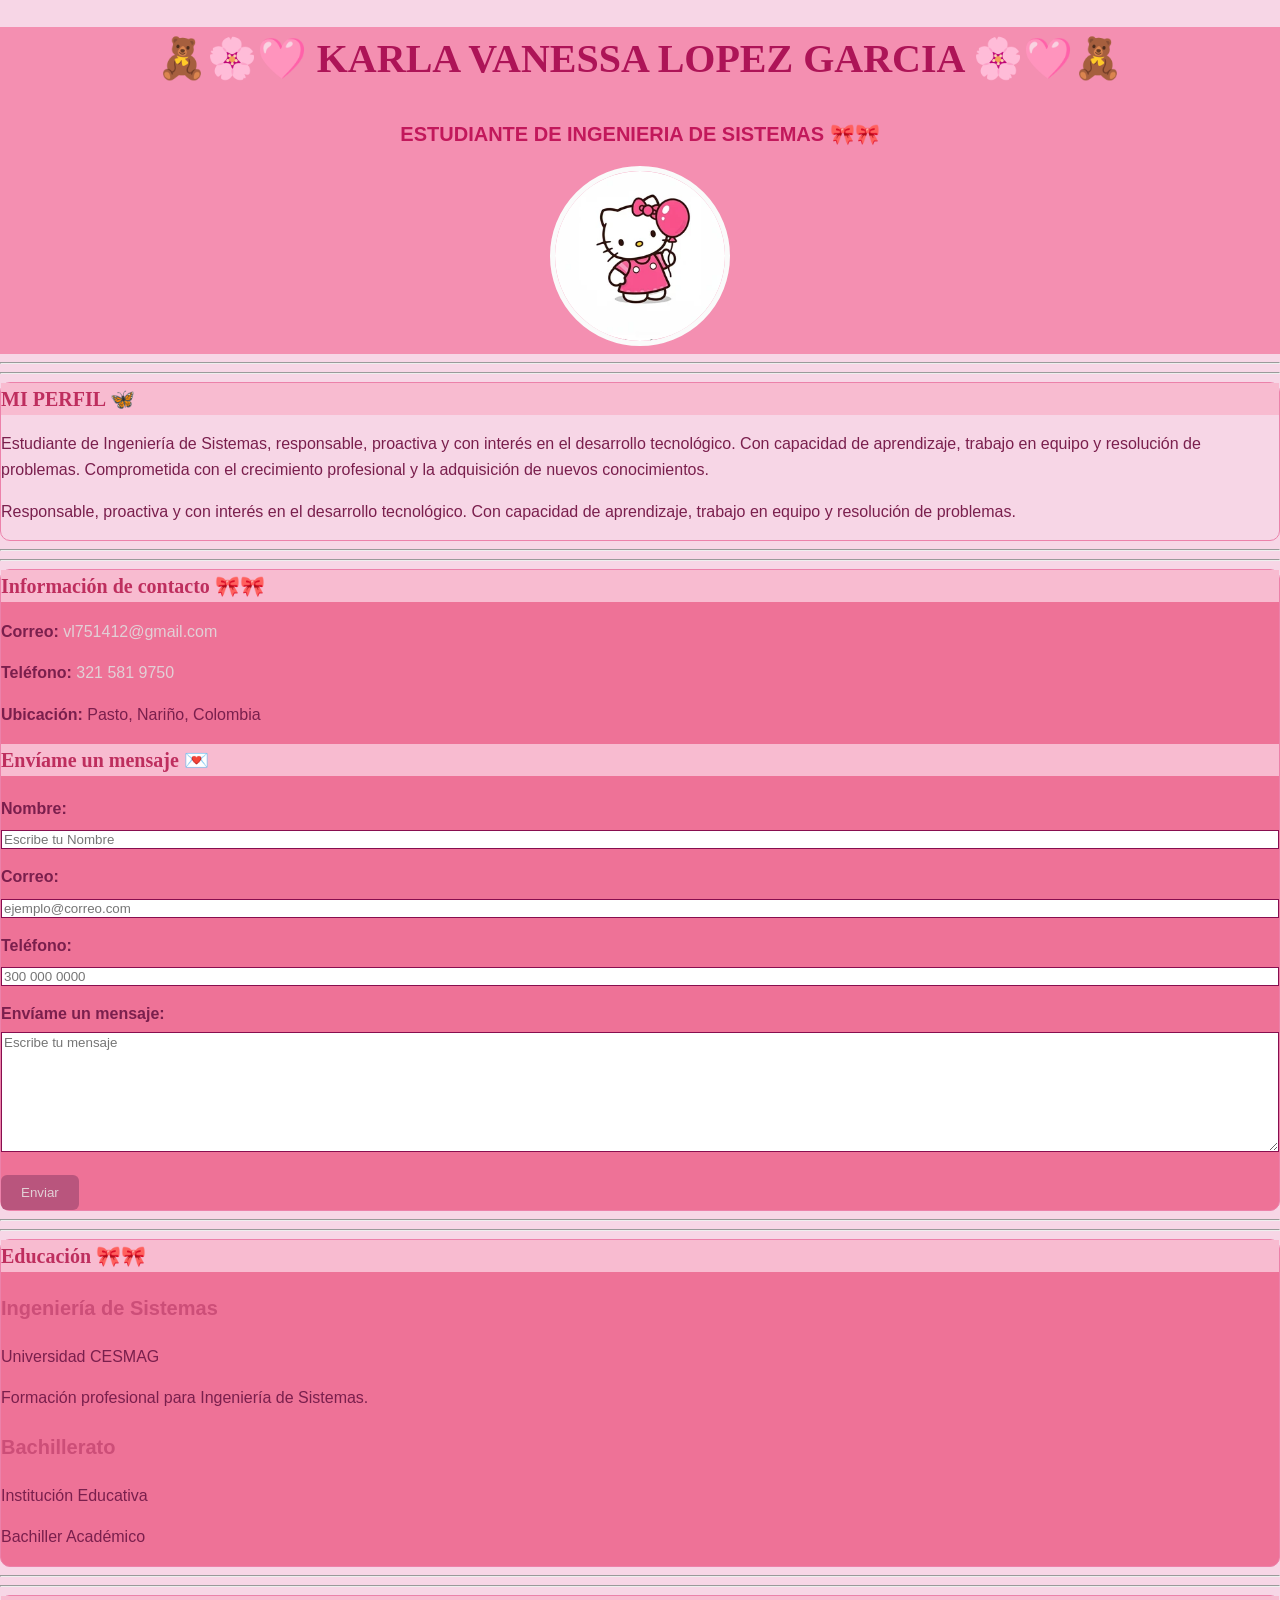
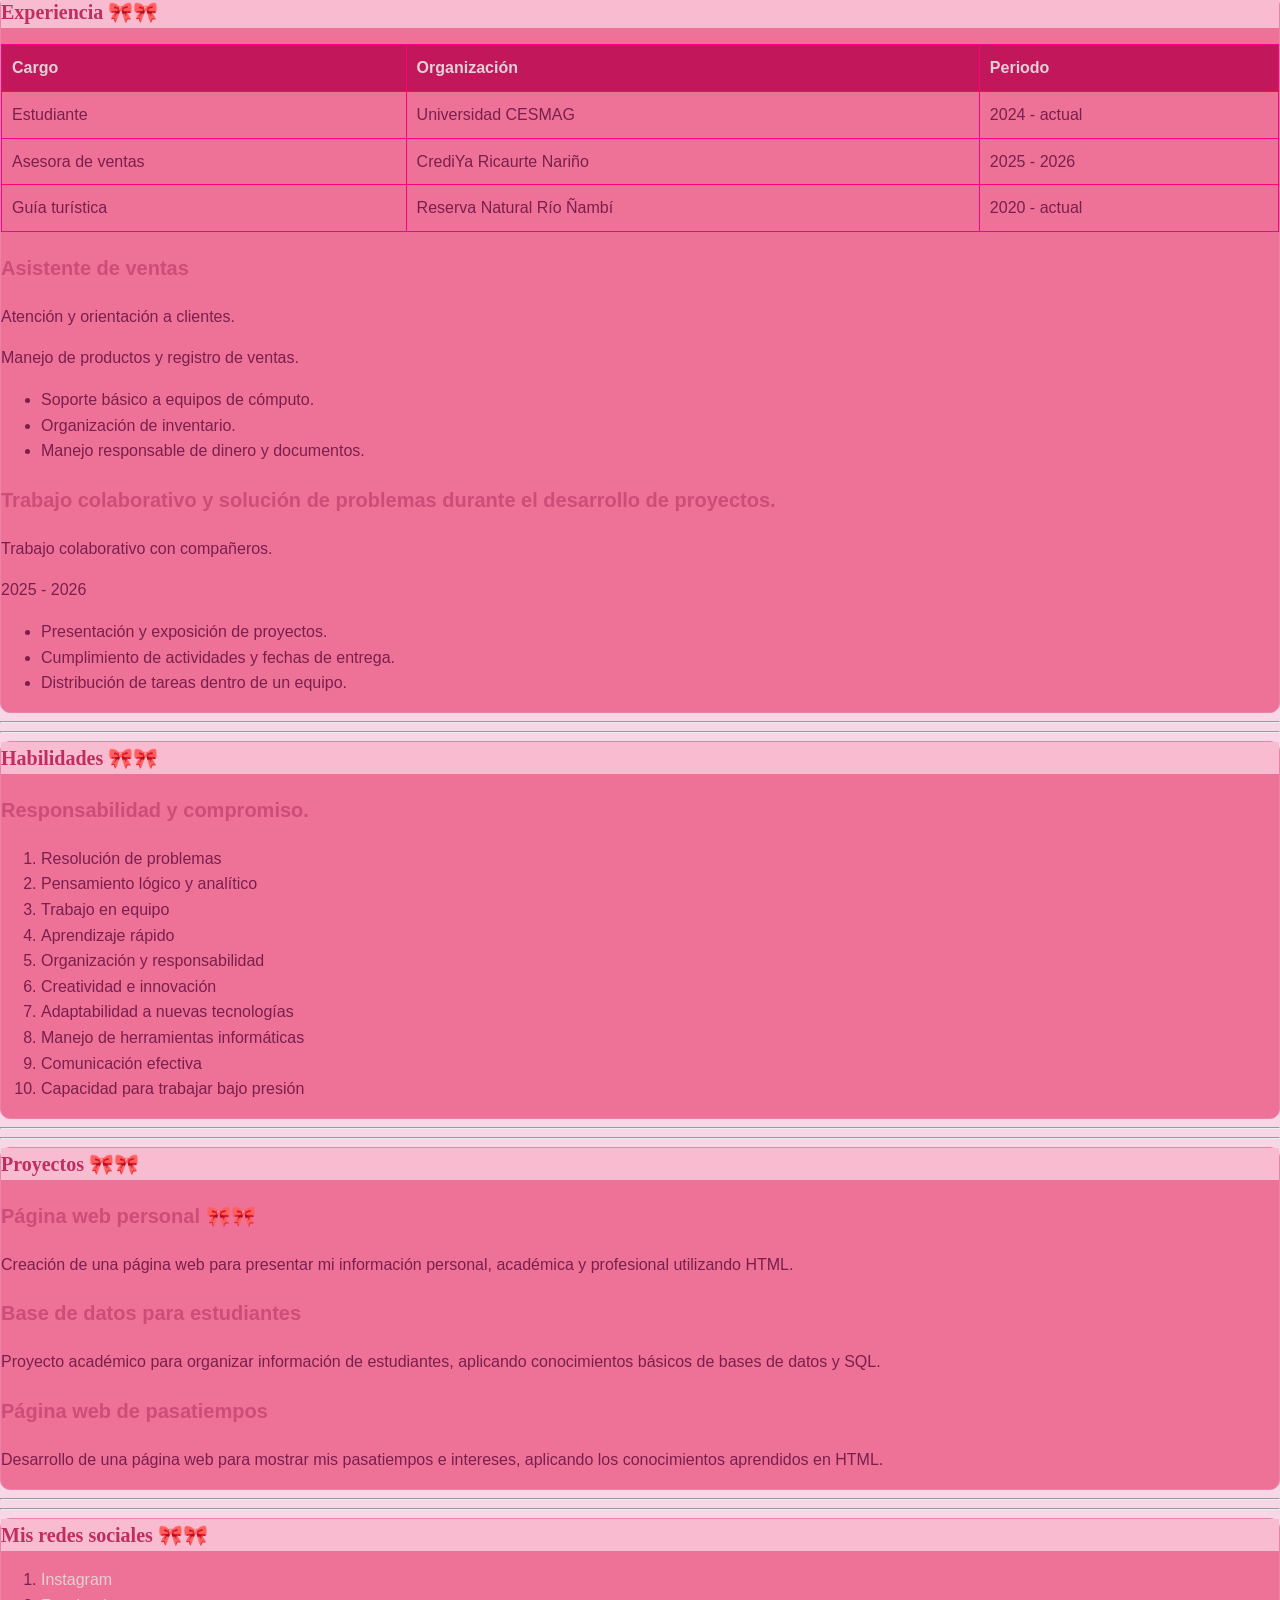
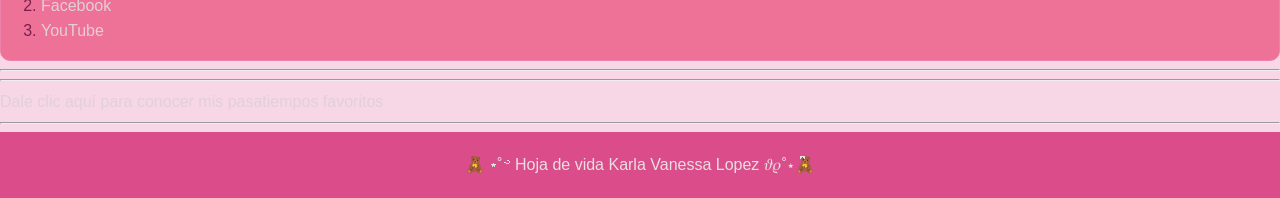
<file: index.html>
<!DOCTYPE html>
<html lang="es">

<head>
    <meta charset="UTF-8">
    <meta name="viewport" content="width=device-width, initial-scale=1.0">

    <title>Hoja de Vida - Karla Vanessa Lopez Garcia</title>

    <link rel="stylesheet" href="css/style.css">

</head>

<body>

    <header>

        <h1>
            🧸🌸🩷 KARLA VANESSA LOPEZ GARCIA 🌸🩷🧸
        </h1>

        <h2>
            ESTUDIANTE DE INGENIERIA DE SISTEMAS 🎀🎀
        </h2>

        <img src="img/mi_foto.webp" alt="Fotografía de Karla Vanessa Lopez" width="300">

    </header>

    <main>

        <hr>
        <hr>

        <div>

            <section class="seccion" id="Perfil">

                <h2>MI PERFIL 🦋</h2>

                <p>
                    Estudiante de Ingeniería de Sistemas, responsable,
                    proactiva y con interés en el desarrollo tecnológico.
                    Con capacidad de aprendizaje, trabajo en equipo y
                    resolución de problemas. Comprometida con el crecimiento
                    profesional y la adquisición de nuevos conocimientos.
                </p>

                <p>
                    Responsable, proactiva y con interés en el desarrollo
                    tecnológico. Con capacidad de aprendizaje, trabajo
                    en equipo y resolución de problemas.
                </p>

            </section>

        </div>

        <hr>
        <hr>

        <div>

            <section class="seccion" id="contacto">

                <h2>Información de contacto 🎀🎀</h2>

                <p>
                    <strong>Correo:</strong>

                    <a href="mailto:vl751412@gmail.com">
                        vl751412@gmail.com
                    </a>
                </p>

                <p>
                    <strong>Teléfono:</strong>

                    <a href="tel:+573215819750">
                        321 581 9750
                    </a>
                </p>

                <p>
                    <strong>Ubicación:</strong>
                    Pasto, Nariño, Colombia
                </p>

                <h2>Envíame un mensaje 💌</h2>

                <form>

                    <div class="campo">

                        <label for="nombre">
                            Nombre:
                        </label>

                        <input type="text" id="nombre" name="nombre" placeholder="Escribe tu Nombre" required>
                    </div>

                    <!-- CORREO -->

                    <div class="campo">

                        <label for="correo">
                            Correo:
                        </label>

                        <input type="email" id="correo" name="correo" placeholder="ejemplo@correo.com" required>

                    </div>

                    <div class="campo">

                        <label for="telefono">
                            Teléfono:
                        </label>

                        <input type="tel" id="telefono" name="telefono" placeholder="300 000 0000">

                    </div>

                    <div class="campo mensaje">

                        <label for="mensaje">
                            Envíame un mensaje:
                        </label>

                        <textarea id="mensaje" name="mensaje" placeholder="Escribe tu mensaje" rows="5"
                            required></textarea>

                    </div>

                    <button type="submit">
                        Enviar
                    </button>

                </form>

            </section>

        </div>

        <hr>
        <hr>

        <div>

            <section class="seccion" id="educacion">

                <h2>Educación 🎀🎀</h2>


                <article class="Educación">

                    <h3>
                        Ingeniería de Sistemas
                    </h3>

                    <p>
                        Universidad CESMAG
                    </p>

                    <p>
                        Formación profesional para Ingeniería de Sistemas.
                    </p>

                </article>

                <article class="Educación">

                    <h3>
                        Bachillerato
                    </h3>

                    <p>
                        Institución Educativa
                    </p>

                    <p>
                        Bachiller Académico
                    </p>

                </article>

            </section>

        </div>

        <hr>
        <hr>

        <div>

            <section class="seccion" id="Experiencia">

                <h2>Experiencia 🎀🎀</h2>

                <table>

                    <thead>

                        <tr>

                            <th>Cargo</th>

                            <th>Organización</th>

                            <th>Periodo</th>

                        </tr>

                    </thead>

                    <tbody>

                        <tr>

                            <td>
                                Estudiante
                            </td>

                            <td>
                                Universidad CESMAG
                            </td>

                            <td>
                                2024 - actual
                            </td>

                        </tr>

                        <tr>

                            <td>
                                Asesora de ventas
                            </td>

                            <td>
                                CrediYa Ricaurte Nariño
                            </td>

                            <td>
                                2025 - 2026
                            </td>

                        </tr>

                        <tr>

                            <td>
                                Guía turística
                            </td>

                            <td>
                                Reserva Natural Río Ñambí
                            </td>

                            <td>
                                2020 - actual
                            </td>

                        </tr>

                    </tbody>

                </table>


                <article class="Experiencia">

                    <h3>
                        Asistente de ventas
                    </h3>

                    <p>
                        Atención y orientación a clientes.
                    </p>

                    <p>
                        Manejo de productos y registro de ventas.
                    </p>


                    <ul>

                        <li>
                            Soporte básico a equipos de cómputo.
                        </li>

                        <li>
                            Organización de inventario.
                        </li>

                        <li>
                            Manejo responsable de dinero y documentos.
                        </li>

                    </ul>

                </article>

                <article class="Experiencia">

                    <h3>
                        Trabajo colaborativo y solución de problemas
                        durante el desarrollo de proyectos.
                    </h3>

                    <p>
                        Trabajo colaborativo con compañeros.
                    </p>

                    <p>
                        2025 - 2026
                    </p>

                    <ul>

                        <li>
                            Presentación y exposición de proyectos.
                        </li>

                        <li>
                            Cumplimiento de actividades y fechas de entrega.
                        </li>

                        <li>
                            Distribución de tareas dentro de un equipo.
                        </li>

                    </ul>

                </article>

            </section>

        </div>

        <hr>
        <hr>

        <div>

            <section class="seccion" id="Habilidades">

                <h2>
                    Habilidades 🎀🎀
                </h2>

                <h3>
                    Responsabilidad y compromiso.
                </h3>


                <ol>

                    <li>
                        Resolución de problemas
                    </li>

                    <li>
                        Pensamiento lógico y analítico
                    </li>

                    <li>
                        Trabajo en equipo
                    </li>

                    <li>
                        Aprendizaje rápido
                    </li>

                    <li>
                        Organización y responsabilidad
                    </li>

                    <li>
                        Creatividad e innovación
                    </li>

                    <li>
                        Adaptabilidad a nuevas tecnologías
                    </li>

                    <li>
                        Manejo de herramientas informáticas
                    </li>

                    <li>
                        Comunicación efectiva
                    </li>

                    <li>
                        Capacidad para trabajar bajo presión
                    </li>

                </ol>

            </section>

        </div>

        <hr>
        <hr>

        <div>

            <section class="seccion" id="proyectos">

                <h2>
                    Proyectos 🎀🎀
                </h2>

                <article>

                    <h3>
                        Página web personal 🎀🎀
                    </h3>

                    <p>
                        Creación de una página web para presentar mi
                        información personal, académica y profesional
                        utilizando HTML.
                    </p>

                </article>

                <article>

                    <h3>
                        Base de datos para estudiantes
                    </h3>

                    <p>
                        Proyecto académico para organizar información
                        de estudiantes, aplicando conocimientos básicos
                        de bases de datos y SQL.
                    </p>

                </article>

                <article>

                    <h3>
                        Página web de pasatiempos
                    </h3>

                    <p>
                        Desarrollo de una página web para mostrar mis
                        pasatiempos e intereses, aplicando los
                        conocimientos aprendidos en HTML.
                    </p>

                </article>

            </section>

        </div>

        <hr>
        <hr>

        <div>

            <section class="seccion" id="redes">

                <h2>
                    Mis redes sociales 🎀🎀
                </h2>

                <ol>

                    <li>

                        <a href="https://www.instagram.com/" target="_blank">
                            Instagram
                        </a>

                    </li>

                    <li>

                        <a href="https://www.facebook.com/?locale=es_LA" target="_blank">
                            Facebook
                        </a>

                    </li>

                    <li>

                        <a href="https://www.youtube.com/?app=desktop&hl=es" target="_blank">
                            YouTube
                        </a>

                    </li>

                </ol>

            </section>

        </div>

        <hr>
        <hr>

        <a href="pasatiempos.html">
            Dale clic aquí para conocer mis pasatiempos favoritos
        </a>

        </h2>


    </main>

    <hr>

    <footer>

        <p>

            🧸 ⋆˚࿔ Hoja de vida Karla Vanessa Lopez 𝜗𝜚˚⋆🧸ྀི
        </p>

    </footer>

</body>

</html>
</file>
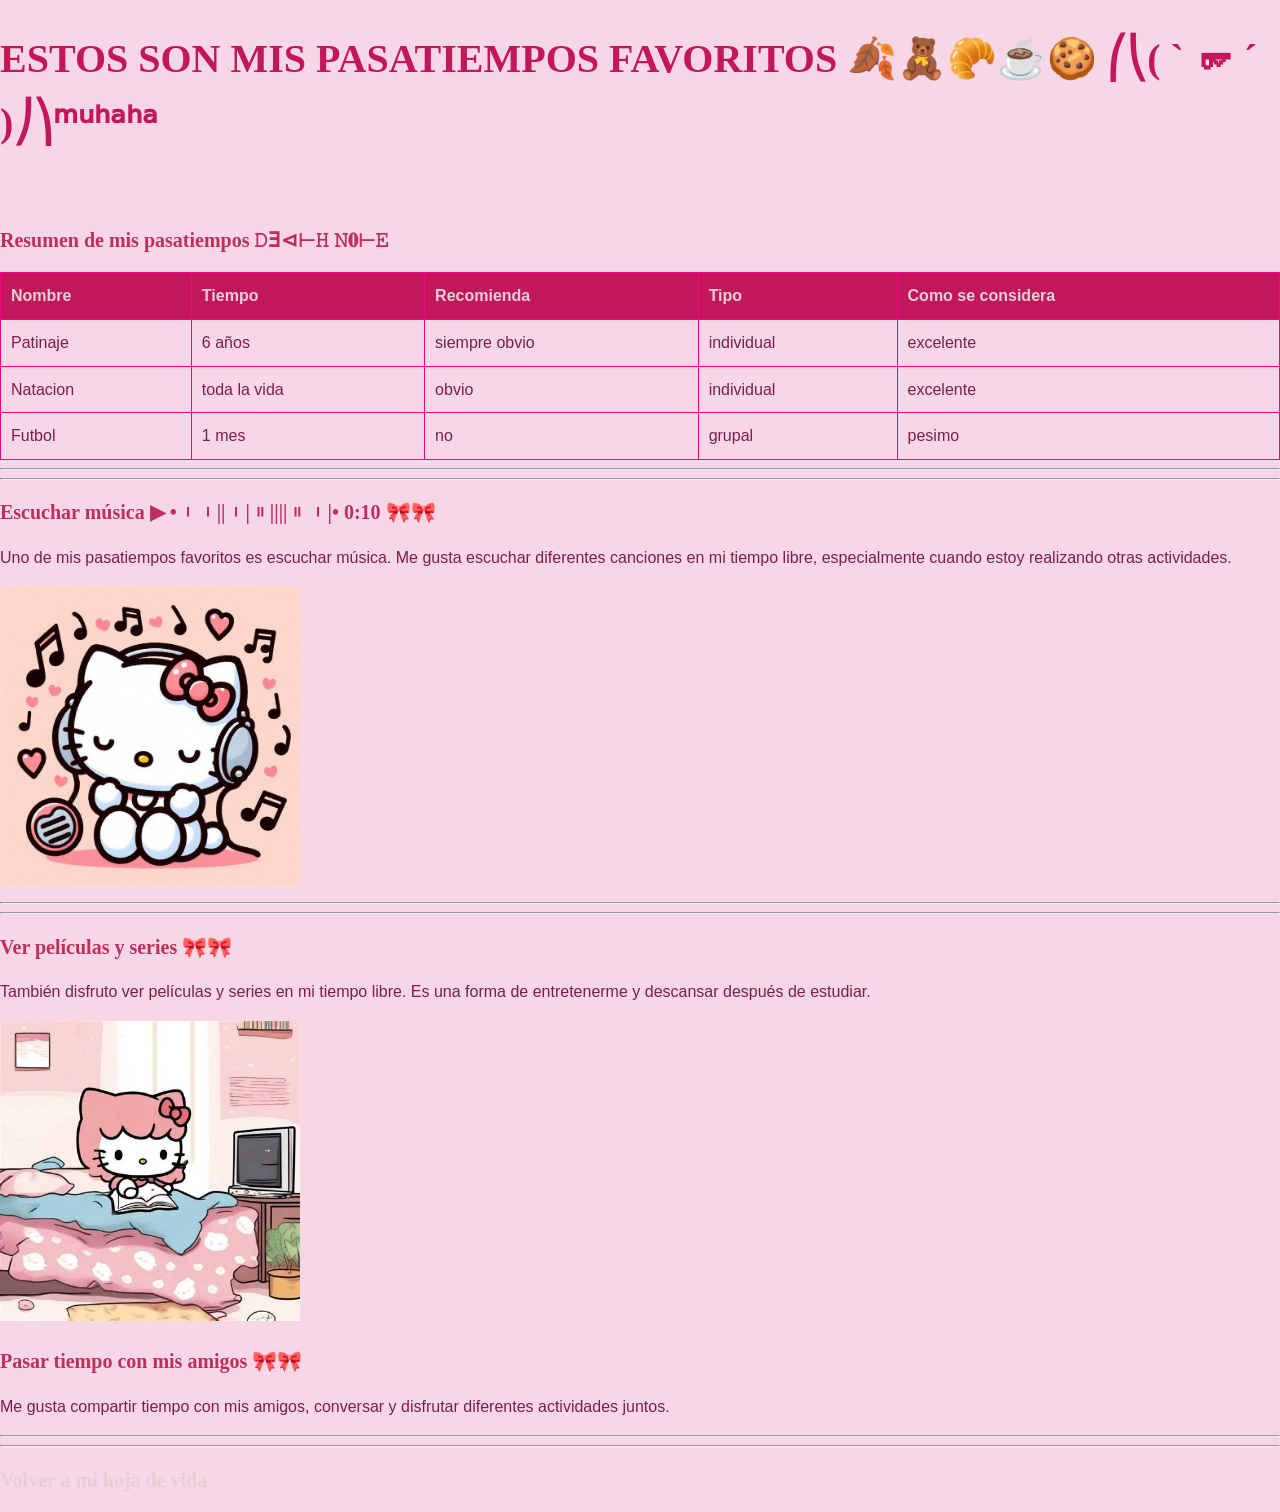
<file: pasatiempos.html>
<!DOCTYPE html>
<html lang="es">

<head>
    <meta charset="UTF-8">
    <meta name="viewport" content="width=device-width, initial-scale=1.0">
    <title>Mis pasatiempos</title>
    <link rel="stylesheet" href="/css/style.css">
</head>

<body>

    <h1>ESTOS SON MIS PASATIEMPOS FAVORITOS 🍂🧸🥐☕🍪 ⎛⎝( ` ᢍ ´ )⎠⎞ᵐᵘʰᵃʰᵃ</h1>

    <br>

    <h2>Resumen de mis pasatiempos 𝙳Ǝ⊲⊢𝙷 𝙽𝟎⊢𝙴</h2>

    <table>

        <thead>
            <tr>
                <th>Nombre</th>
                <th>Tiempo</th>
                <th>Recomienda</th>
                <th>Tipo</th>
                <th>Como se considera</th>
            </tr>
        </thead>

        <tbody>

            <tr>
                <td>Patinaje</td>
                <td>6 años </td>
                <td>siempre obvio</td>
                <td>individual</td>
                <td>excelente</td>
            </tr>
            <tr>
                <td>Natacion</td>
                <td>toda la vida</td>
                <td>obvio</td>
                <td>individual</td>
                <td>excelente</td>
            </tr>
            <tr>
                <td>Futbol</td>
                <td>1 mes</td>
                <td>no</td>
                <td>grupal</td>
                <td>pesimo</td>
            </tr>

        </tbody>

    </table>


    <hr>
    <hr>

    <h2>Escuchar música ▶︎ •၊၊||၊|။||||။‌‌‌‌‌၊|• 0:10 🎀🎀</h2>

    <p>
        Uno de mis pasatiempos favoritos es escuchar música.
        Me gusta escuchar diferentes canciones en mi tiempo libre,
        especialmente cuando estoy realizando otras actividades.
    </p>

    <img src="img/kitty musica.jpg" alt="Hello Kitty escuchando música" width="300">

    <hr>
    <hr>

    <h2>Ver películas y series 🎀🎀</h2>

    <p>
        También disfruto ver películas y series en mi tiempo libre.
        Es una forma de entretenerme y descansar después de estudiar.
    </p>

    <img src="img/telekitty.webp" alt="Telekitty" width="300">

    <h2>Pasar tiempo con mis amigos 🎀🎀</h2>

    <p>
        Me gusta compartir tiempo con mis amigos, conversar
        y disfrutar diferentes actividades juntos.
    </p>

    <hr>
    <hr>

    <h2>
        <a href="index.html">Volver a mi hoja de vida</a>
    </h2>

</body>

</html>
</file>
<file: css/style.css>
*{
    box-sizing: border-box;
}
body {
    margin: 0;
    background-color: #F7D6E6;
    color: #7A1F4D;
    font-family: 'Poppins', sans-serif;
    line-height: 1.6 ;
}

*{
    box-sizing: border-box;
}
h1 {
    color: #C2185B;
    font-family: 'Playfair Display', serif;
    font-size: 40px;
}

h2 {
    color: #AD1457;
    font-family: 'Playfair Display', serif;
    font-size: 28px;
}

h3 {
    color: #880E4F;
    font-family: 'Poppins', sans-serif;
    font-size: 20px;
}

p {
    line-height: 1.6;
}

.seccion {
    background-color: #ee7297;
    padding: 25 px ;
    margin: 20 px ;
    border: 1px solid #ec81aa;
    border-radius: 10px;
}

.seccion h2 {
    background-color: #F8BBD0;
    margin-top: 0 ;
}

header {
    background-color: #F48FB1;
    color: #880E4F;
    text-align: center;
}

header h1 {
    color: #AD1457;
}

header h2 {
    color: #C2185B;
    font-family: 'Poppins', sans-serif;
}

header img {
    width: 180px;
    height: 180px;
    border-radius: 50%;
    object-fit: cover;
    border: 5px solid #fafafa;
}

h2{
    color: #be2e5e;
    font-size: 20px ;
}

h3{
    color: #cc4e78;
    font-size: 20px ;
}

a{
    color: #e2d0d6;
    text-decoration: none;
}

ul{
    padding-left: 20 px;

}

li{
    margin-bottom: 5 px ;
}

form{
    margin-top: 20px ;

}

label{
    display: block ;
    margin-bottom: 5px ;
    font-weight: bold ;
}

input,
textarea{
    width: 100% ;
    padding: 10 px;
    margin-bottom: 15px ;
    border: 1px solid #880E4F;
    font-family: inherit;
}

textarea {
    min-height: 120px ;
    resize: vertical;
}

button {
    background-color: #b9557d;
    color: #e2d0d6;
    border: none ;
    padding: 10px 20px;
    border-radius: 6px;
    cursor: pointer;
}

table {
    width: 100% ;
    border-collapse: collapse;
}

th,td{
    border: 1px solid #ff0080;
    padding: 10px;
    text-align: left;
}

th{
    background-color: #C2185B;
    color: #e2d0d6;
}

#Perfil {
    background-color: #F7D6E6;
}

.experiencia{
    background-color: #cecece;
    padding: 15px ;
    margin: 15px ;
    border: 1px solid #F8BBD0;
    border-radius: 8px ;
}


.formacion{
    background-color: #e2d6da;
    padding: 15px ;
    margin: 15px ;
    border: 1px solid #F8BBD0;
    border-radius: 8px ;
}

.habilidades{
    background-color: #e9dfe2;
    padding: 15px ;
    margin: 15px ;
    border: 1px solid #f1eaec;
    border-radius: 8px ;
}

footer{
    background-color: #da4d8a;
    color: #e9dfe2;
    text-align: center;
    padding: 20px ;
}

footer p{
    margin: 0;
}
</file>
